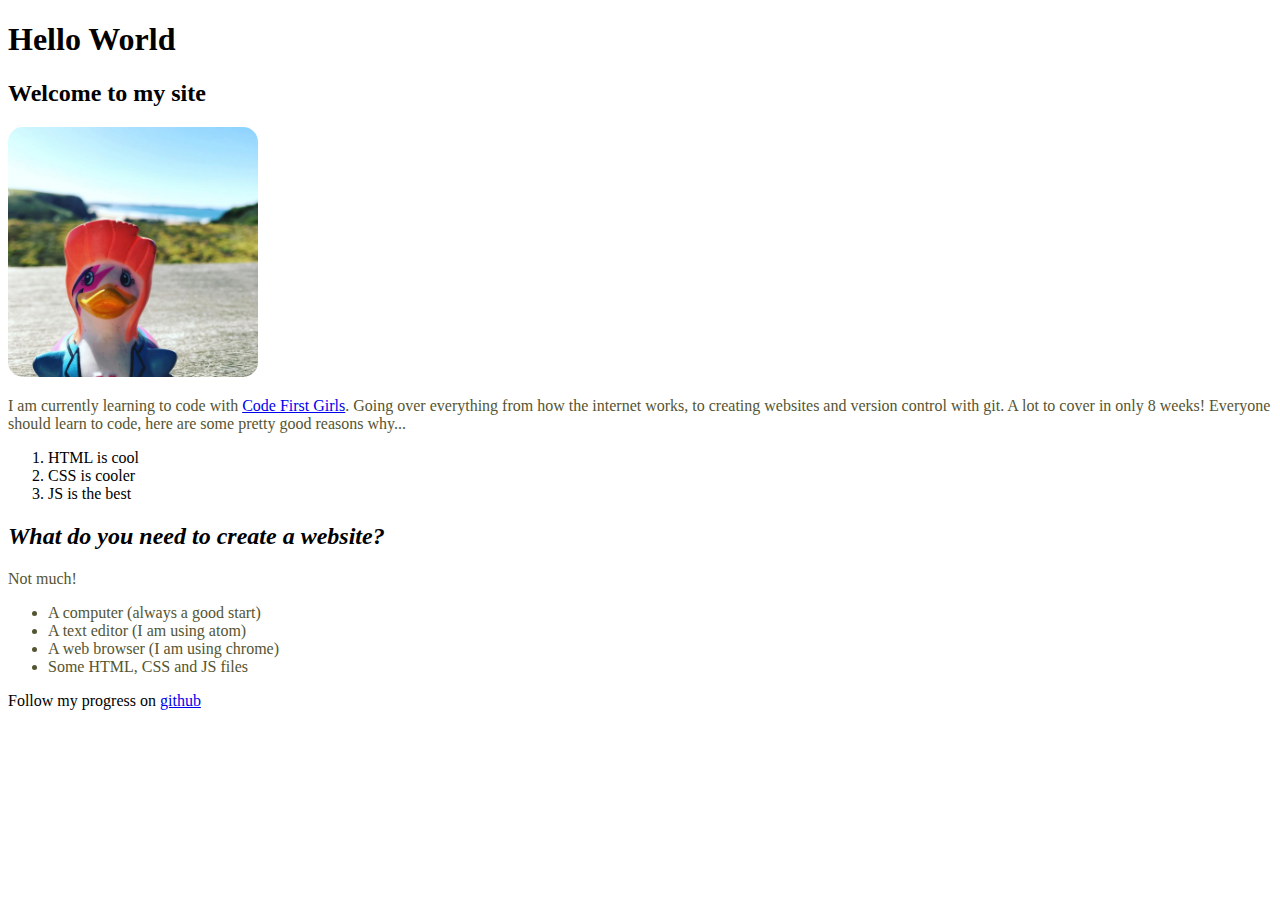
<file: index.html>
<!DOCTYPE html>
<html>
    <head>
        <link rel="stylesheet" href="CSS/styles.css"/>
        <title>Code like a girl 2020</title>
    </head>
    <body>
        
            <h1>Hello World</h1>

            <h2>Welcome to my site</h2> 
     <!-- image of a duck -->
    <img src="duck.jpg" alt="Image of a duck">

<div>
<p>
    
    I am currently learning to code with <a href="https://codelikeagirl.vodafone.gr/">Code First Girls</a>. Going over everything from how the 
    internet works, to creating websites and version control with git. A lot to cover in only 8 weeks!
    Everyone should learn to code, here are some pretty good reasons why...
</p>
</div>
<ol>
    <li>HTML is cool</li>
    <li>CSS is cooler</li>
    <li>JS is the best</li>
</ol>

    <h2><em>What do you need to create a website?</em></h2>
<div>
    <p>Not much!</p>
    <ul>
    <li>A computer (always a good start)</li>
    <li>A text editor (I am using atom)</li>
    <li>A web browser (I am using chrome)</li>
    <li>Some HTML, CSS and JS files</li>
    </ul>
</div>
    <p>Follow my progress on <a href="https://codelikeagirl.vodafone.gr/">github</a></p>
    </body>
</html>
</file>
<file: CSS/styles.css>
div {
    color: rgb(84, 85, 50);
    
}
img {
    width:250px;
    border-radius: 15px;

}
</file>
